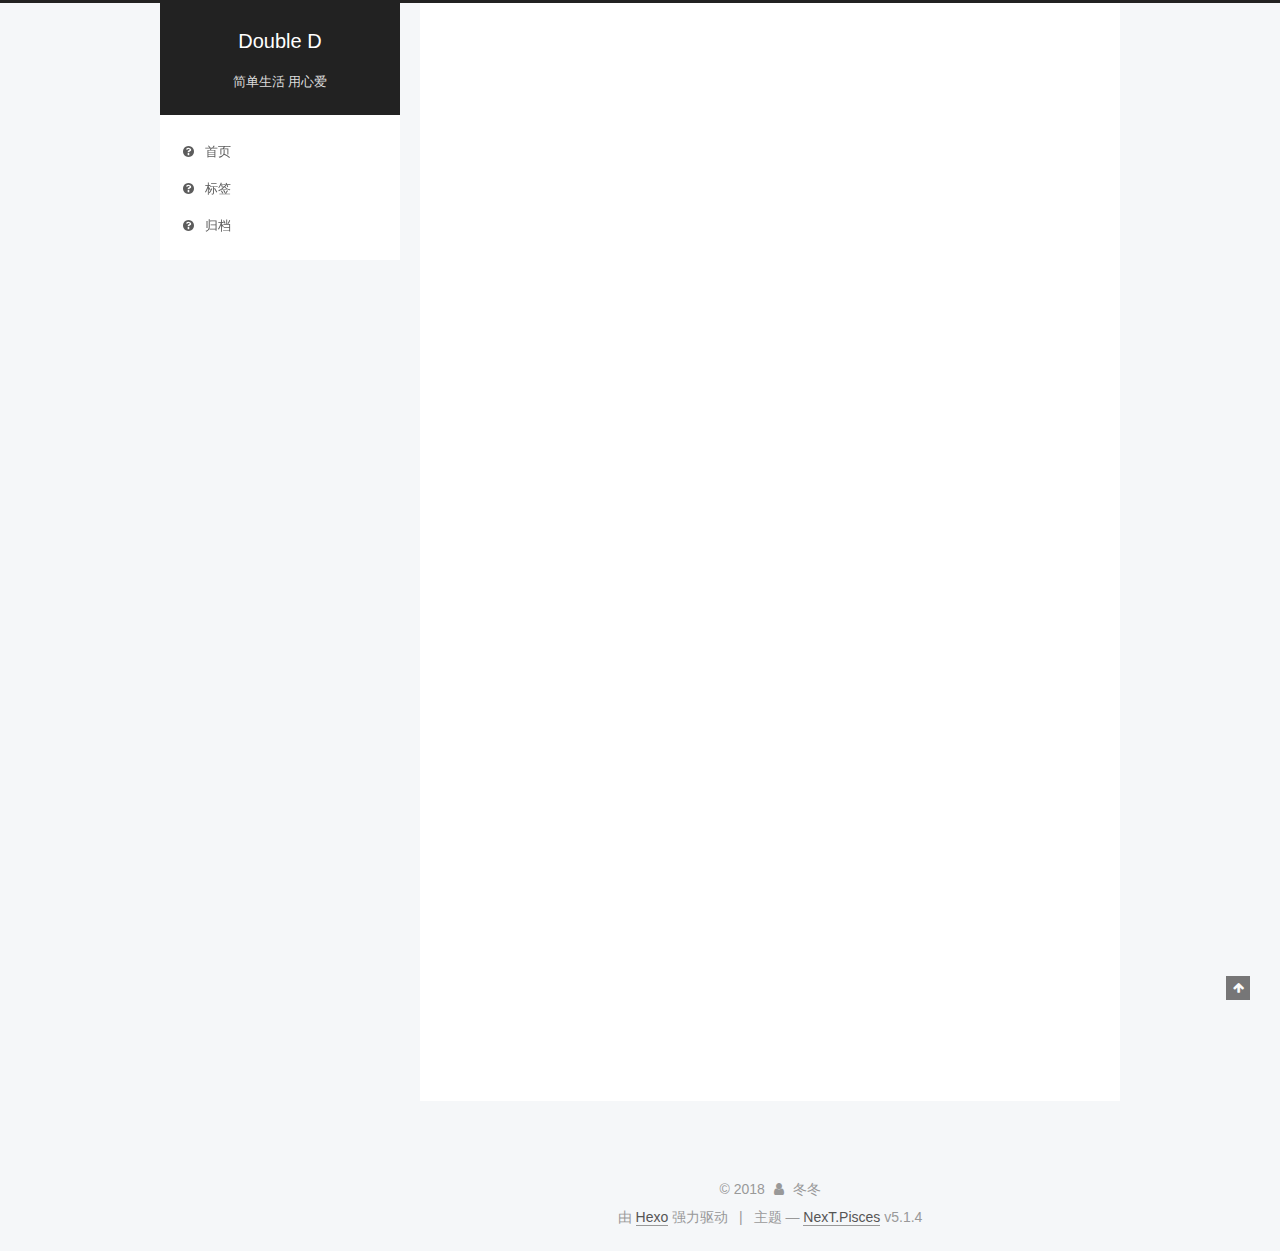
<file: 2018/01/11/hello-world/index.html>
<!DOCTYPE html>



  


<html class="theme-next pisces use-motion" lang="zh-Hans">
<head>
  <meta charset="UTF-8"/>
<meta http-equiv="X-UA-Compatible" content="IE=edge" />
<meta name="viewport" content="width=device-width, initial-scale=1, maximum-scale=1"/>
<meta name="theme-color" content="#222">









<meta http-equiv="Cache-Control" content="no-transform" />
<meta http-equiv="Cache-Control" content="no-siteapp" />
















  
  
  <link href="/lib/fancybox/source/jquery.fancybox.css?v=2.1.5" rel="stylesheet" type="text/css" />







<link href="/lib/font-awesome/css/font-awesome.min.css?v=4.6.2" rel="stylesheet" type="text/css" />

<link href="/css/main.css?v=5.1.4" rel="stylesheet" type="text/css" />


  <link rel="apple-touch-icon" sizes="180x180" href="/images/apple-touch-icon-next.png?v=5.1.4">


  <link rel="icon" type="image/png" sizes="32x32" href="/images/favicon-32x32-next.png?v=5.1.4">


  <link rel="icon" type="image/png" sizes="16x16" href="/images/favicon-16x16-next.png?v=5.1.4">


  <link rel="mask-icon" href="/images/logo.svg?v=5.1.4" color="#222">





  <meta name="keywords" content="Hexo, NexT" />










<meta name="description" content="Welcome to Hexo! This is your very first post. Check documentation for more info. If you get any problems when using Hexo, you can find the answer in troubleshooting or you can ask me on GitHub. Quick">
<meta property="og:type" content="article">
<meta property="og:title" content="Hello World">
<meta property="og:url" content="http://yoursite.com/2018/01/11/hello-world/index.html">
<meta property="og:site_name" content="Double D">
<meta property="og:description" content="Welcome to Hexo! This is your very first post. Check documentation for more info. If you get any problems when using Hexo, you can find the answer in troubleshooting or you can ask me on GitHub. Quick">
<meta property="og:locale" content="zh-Hans">
<meta property="og:updated_time" content="2018-01-11T14:45:49.619Z">
<meta name="twitter:card" content="summary">
<meta name="twitter:title" content="Hello World">
<meta name="twitter:description" content="Welcome to Hexo! This is your very first post. Check documentation for more info. If you get any problems when using Hexo, you can find the answer in troubleshooting or you can ask me on GitHub. Quick">



<script type="text/javascript" id="hexo.configurations">
  var NexT = window.NexT || {};
  var CONFIG = {
    root: '/',
    scheme: 'Pisces',
    version: '5.1.4',
    sidebar: {"position":"left","display":"post","offset":12,"b2t":false,"scrollpercent":false,"onmobile":false},
    fancybox: true,
    tabs: true,
    motion: {"enable":true,"async":false,"transition":{"post_block":"fadeIn","post_header":"slideDownIn","post_body":"slideDownIn","coll_header":"slideLeftIn","sidebar":"slideUpIn"}},
    duoshuo: {
      userId: '0',
      author: '博主'
    },
    algolia: {
      applicationID: '',
      apiKey: '',
      indexName: '',
      hits: {"per_page":10},
      labels: {"input_placeholder":"Search for Posts","hits_empty":"We didn't find any results for the search: ${query}","hits_stats":"${hits} results found in ${time} ms"}
    }
  };
</script>



  <link rel="canonical" href="http://yoursite.com/2018/01/11/hello-world/"/>





  <title>Hello World | Double D</title>
  








</head>

<body itemscope itemtype="http://schema.org/WebPage" lang="zh-Hans">

  
  
    
  

  <div class="container sidebar-position-left page-post-detail">
    <div class="headband"></div>

    <header id="header" class="header" itemscope itemtype="http://schema.org/WPHeader">
      <div class="header-inner"><div class="site-brand-wrapper">
  <div class="site-meta ">
    

    <div class="custom-logo-site-title">
      <a href="/"  class="brand" rel="start">
        <span class="logo-line-before"><i></i></span>
        <span class="site-title">Double D</span>
        <span class="logo-line-after"><i></i></span>
      </a>
    </div>
      
        <p class="site-subtitle">简单生活 用心爱</p>
      
  </div>

  <div class="site-nav-toggle">
    <button>
      <span class="btn-bar"></span>
      <span class="btn-bar"></span>
      <span class="btn-bar"></span>
    </button>
  </div>
</div>

<nav class="site-nav">
  

  
    <ul id="menu" class="menu">
      
        
        <li class="menu-item menu-item-home">
          <a href="/" rel="section">
            
              <i class="menu-item-icon fa fa-fw fa-question-circle"></i> <br />
            
            首页
          </a>
        </li>
      
        
        <li class="menu-item menu-item-tags">
          <a href="/tags" rel="section">
            
              <i class="menu-item-icon fa fa-fw fa-question-circle"></i> <br />
            
            标签
          </a>
        </li>
      
        
        <li class="menu-item menu-item-archives">
          <a href="/archives" rel="section">
            
              <i class="menu-item-icon fa fa-fw fa-question-circle"></i> <br />
            
            归档
          </a>
        </li>
      

      
    </ul>
  

  
</nav>



 </div>
    </header>

    <main id="main" class="main">
      <div class="main-inner">
        <div class="content-wrap">
          <div id="content" class="content">
            

  <div id="posts" class="posts-expand">
    

  

  
  
  

  <article class="post post-type-normal" itemscope itemtype="http://schema.org/Article">
  
  
  
  <div class="post-block">
    <link itemprop="mainEntityOfPage" href="http://yoursite.com/2018/01/11/hello-world/">

    <span hidden itemprop="author" itemscope itemtype="http://schema.org/Person">
      <meta itemprop="name" content="冬冬">
      <meta itemprop="description" content="">
      <meta itemprop="image" content="/uploads/avatar.jpg">
    </span>

    <span hidden itemprop="publisher" itemscope itemtype="http://schema.org/Organization">
      <meta itemprop="name" content="Double D">
    </span>

    
      <header class="post-header">

        
        
          <h1 class="post-title" itemprop="name headline">Hello World</h1>
        

        <div class="post-meta">
          <span class="post-time">
            
              <span class="post-meta-item-icon">
                <i class="fa fa-calendar-o"></i>
              </span>
              
                <span class="post-meta-item-text">发表于</span>
              
              <time title="创建于" itemprop="dateCreated datePublished" datetime="2018-01-11T22:45:49+08:00">
                2018-01-11
              </time>
            

            

            
          </span>

          

          
            
          

          
          

          

          

          

        </div>
      </header>
    

    
    
    
    <div class="post-body" itemprop="articleBody">

      
      

      
        <p>Welcome to <a href="https://hexo.io/" target="_blank" rel="noopener">Hexo</a>! This is your very first post. Check <a href="https://hexo.io/docs/" target="_blank" rel="noopener">documentation</a> for more info. If you get any problems when using Hexo, you can find the answer in <a href="https://hexo.io/docs/troubleshooting.html" target="_blank" rel="noopener">troubleshooting</a> or you can ask me on <a href="https://github.com/hexojs/hexo/issues" target="_blank" rel="noopener">GitHub</a>.</p>
<h2 id="Quick-Start"><a href="#Quick-Start" class="headerlink" title="Quick Start"></a>Quick Start</h2><h3 id="Create-a-new-post"><a href="#Create-a-new-post" class="headerlink" title="Create a new post"></a>Create a new post</h3><figure class="highlight bash"><table><tr><td class="gutter"><pre><span class="line">1</span><br></pre></td><td class="code"><pre><span class="line">$ hexo new <span class="string">"My New Post"</span></span><br></pre></td></tr></table></figure>
<p>More info: <a href="https://hexo.io/docs/writing.html" target="_blank" rel="noopener">Writing</a></p>
<h3 id="Run-server"><a href="#Run-server" class="headerlink" title="Run server"></a>Run server</h3><figure class="highlight bash"><table><tr><td class="gutter"><pre><span class="line">1</span><br></pre></td><td class="code"><pre><span class="line">$ hexo server</span><br></pre></td></tr></table></figure>
<p>More info: <a href="https://hexo.io/docs/server.html" target="_blank" rel="noopener">Server</a></p>
<h3 id="Generate-static-files"><a href="#Generate-static-files" class="headerlink" title="Generate static files"></a>Generate static files</h3><figure class="highlight bash"><table><tr><td class="gutter"><pre><span class="line">1</span><br></pre></td><td class="code"><pre><span class="line">$ hexo generate</span><br></pre></td></tr></table></figure>
<p>More info: <a href="https://hexo.io/docs/generating.html" target="_blank" rel="noopener">Generating</a></p>
<h3 id="Deploy-to-remote-sites"><a href="#Deploy-to-remote-sites" class="headerlink" title="Deploy to remote sites"></a>Deploy to remote sites</h3><figure class="highlight bash"><table><tr><td class="gutter"><pre><span class="line">1</span><br></pre></td><td class="code"><pre><span class="line">$ hexo deploy</span><br></pre></td></tr></table></figure>
<p>More info: <a href="https://hexo.io/docs/deployment.html" target="_blank" rel="noopener">Deployment</a></p>

      
    </div>
    
    
    

    

    

    

    <footer class="post-footer">
      

      
      
      

      
        <div class="post-nav">
          <div class="post-nav-next post-nav-item">
            
          </div>

          <span class="post-nav-divider"></span>

          <div class="post-nav-prev post-nav-item">
            
              <a href="/2018/04/11/减肥健身计划/" rel="prev" title="">
                 <i class="fa fa-chevron-right"></i>
              </a>
            
          </div>
        </div>
      

      
      
    </footer>
  </div>
  
  
  
  </article>



    <div class="post-spread">
      
    </div>
  </div>


          </div>
          


          

  



        </div>
        
          
  
  <div class="sidebar-toggle">
    <div class="sidebar-toggle-line-wrap">
      <span class="sidebar-toggle-line sidebar-toggle-line-first"></span>
      <span class="sidebar-toggle-line sidebar-toggle-line-middle"></span>
      <span class="sidebar-toggle-line sidebar-toggle-line-last"></span>
    </div>
  </div>

  <aside id="sidebar" class="sidebar">
    
    <div class="sidebar-inner">

      

      
        <ul class="sidebar-nav motion-element">
          <li class="sidebar-nav-toc sidebar-nav-active" data-target="post-toc-wrap">
            文章目录
          </li>
          <li class="sidebar-nav-overview" data-target="site-overview-wrap">
            站点概览
          </li>
        </ul>
      

      <section class="site-overview-wrap sidebar-panel">
        <div class="site-overview">
          <div class="site-author motion-element" itemprop="author" itemscope itemtype="http://schema.org/Person">
            
              <img class="site-author-image" itemprop="image"
                src="/uploads/avatar.jpg"
                alt="冬冬" />
            
              <p class="site-author-name" itemprop="name">冬冬</p>
              <p class="site-description motion-element" itemprop="description">哪有什么胜利可言 挺住意味着一切</p>
          </div>

          <nav class="site-state motion-element">

            
              <div class="site-state-item site-state-posts">
              
                <a href="/archives">
              
                  <span class="site-state-item-count">3</span>
                  <span class="site-state-item-name">日志</span>
                </a>
              </div>
            

            

            

          </nav>

          

          
            <div class="links-of-author motion-element">
                
                  <span class="links-of-author-item">
                    <a href="https://github.com/lorooe" target="_blank" title="GitHub">
                      
                        <i class="fa fa-fw fa-globe"></i>GitHub</a>
                  </span>
                
                  <span class="links-of-author-item">
                    <a href="mailto:lorooe@gmail.com" target="_blank" title="E-Mail">
                      
                        <i class="fa fa-fw fa-globe"></i>E-Mail</a>
                  </span>
                
            </div>
          

          
          

          
          

          

        </div>
      </section>

      
      <!--noindex-->
        <section class="post-toc-wrap motion-element sidebar-panel sidebar-panel-active">
          <div class="post-toc">

            
              
            

            
              <div class="post-toc-content"><ol class="nav"><li class="nav-item nav-level-2"><a class="nav-link" href="#Quick-Start"><span class="nav-number">1.</span> <span class="nav-text">Quick Start</span></a><ol class="nav-child"><li class="nav-item nav-level-3"><a class="nav-link" href="#Create-a-new-post"><span class="nav-number">1.1.</span> <span class="nav-text">Create a new post</span></a></li><li class="nav-item nav-level-3"><a class="nav-link" href="#Run-server"><span class="nav-number">1.2.</span> <span class="nav-text">Run server</span></a></li><li class="nav-item nav-level-3"><a class="nav-link" href="#Generate-static-files"><span class="nav-number">1.3.</span> <span class="nav-text">Generate static files</span></a></li><li class="nav-item nav-level-3"><a class="nav-link" href="#Deploy-to-remote-sites"><span class="nav-number">1.4.</span> <span class="nav-text">Deploy to remote sites</span></a></li></ol></li></ol></div>
            

          </div>
        </section>
      <!--/noindex-->
      

      

    </div>
  </aside>


        
      </div>
    </main>

    <footer id="footer" class="footer">
      <div class="footer-inner">
        <div class="copyright">&copy; <span itemprop="copyrightYear">2018</span>
  <span class="with-love">
    <i class="fa fa-user"></i>
  </span>
  <span class="author" itemprop="copyrightHolder">冬冬</span>

  
</div>


  <div class="powered-by">由 <a class="theme-link" target="_blank" href="https://hexo.io">Hexo</a> 强力驱动</div>



  <span class="post-meta-divider">|</span>



  <div class="theme-info">主题 &mdash; <a class="theme-link" target="_blank" href="https://github.com/iissnan/hexo-theme-next">NexT.Pisces</a> v5.1.4</div>




        







        
      </div>
    </footer>

    
      <div class="back-to-top">
        <i class="fa fa-arrow-up"></i>
        
      </div>
    

    

  </div>

  

<script type="text/javascript">
  if (Object.prototype.toString.call(window.Promise) !== '[object Function]') {
    window.Promise = null;
  }
</script>









  












  
  
    <script type="text/javascript" src="/lib/jquery/index.js?v=2.1.3"></script>
  

  
  
    <script type="text/javascript" src="/lib/fastclick/lib/fastclick.min.js?v=1.0.6"></script>
  

  
  
    <script type="text/javascript" src="/lib/jquery_lazyload/jquery.lazyload.js?v=1.9.7"></script>
  

  
  
    <script type="text/javascript" src="/lib/velocity/velocity.min.js?v=1.2.1"></script>
  

  
  
    <script type="text/javascript" src="/lib/velocity/velocity.ui.min.js?v=1.2.1"></script>
  

  
  
    <script type="text/javascript" src="/lib/fancybox/source/jquery.fancybox.pack.js?v=2.1.5"></script>
  


  


  <script type="text/javascript" src="/js/src/utils.js?v=5.1.4"></script>

  <script type="text/javascript" src="/js/src/motion.js?v=5.1.4"></script>



  
  


  <script type="text/javascript" src="/js/src/affix.js?v=5.1.4"></script>

  <script type="text/javascript" src="/js/src/schemes/pisces.js?v=5.1.4"></script>



  
  <script type="text/javascript" src="/js/src/scrollspy.js?v=5.1.4"></script>
<script type="text/javascript" src="/js/src/post-details.js?v=5.1.4"></script>



  


  <script type="text/javascript" src="/js/src/bootstrap.js?v=5.1.4"></script>



  


  




	





  





  












  





  

  

  

  
  

  

  

  

</body>
</html>
</file>
<file: css/main.css>
/* normalize.css v3.0.2 | MIT License | git.io/normalize */
html {
  font-family: sans-serif; /* 1 */
  -ms-text-size-adjust: 100%; /* 2 */
  -webkit-text-size-adjust: 100%; /* 2 */
}
body {
  margin: 0;
}
article,
aside,
details,
figcaption,
figure,
footer,
header,
hgroup,
main,
menu,
nav,
section,
summary {
  display: block;
}
audio,
canvas,
progress,
video {
  display: inline-block; /* 1 */
  vertical-align: baseline; /* 2 */
}
audio:not([controls]) {
  display: none;
  height: 0;
}
[hidden],
template {
  display: none;
}
a {
  background-color: transparent;
}
a:active,
a:hover {
  outline: 0;
}
abbr[title] {
  border-bottom: 1px dotted;
}
b,
strong {
  font-weight: bold;
}
dfn {
  font-style: italic;
}
h1 {
  font-size: 2em;
  margin: 0.67em 0;
}
mark {
  background: #ff0;
  color: #000;
}
small {
  font-size: 80%;
}
sub,
sup {
  font-size: 75%;
  line-height: 0;
  position: relative;
  vertical-align: baseline;
}
sup {
  top: -0.5em;
}
sub {
  bottom: -0.25em;
}
img {
  border: 0;
}
svg:not(:root) {
  overflow: hidden;
}
figure {
  margin: 1em 40px;
}
hr {
  -moz-box-sizing: content-box;
  box-sizing: content-box;
  height: 0;
}
pre {
  overflow: auto;
}
code,
kbd,
pre,
samp {
  font-family: monospace, monospace;
  font-size: 1em;
}
button,
input,
optgroup,
select,
textarea {
  color: inherit; /* 1 */
  font: inherit; /* 2 */
  margin: 0; /* 3 */
}
button {
  overflow: visible;
}
button,
select {
  text-transform: none;
}
button,
html input[type="button"],
input[type="reset"],
input[type="submit"] {
  -webkit-appearance: button; /* 2 */
  cursor: pointer; /* 3 */
}
button[disabled],
html input[disabled] {
  cursor: default;
}
button::-moz-focus-inner,
input::-moz-focus-inner {
  border: 0;
  padding: 0;
}
input {
  line-height: normal;
}
input[type="checkbox"],
input[type="radio"] {
  box-sizing: border-box; /* 1 */
  padding: 0; /* 2 */
}
input[type="number"]::-webkit-inner-spin-button,
input[type="number"]::-webkit-outer-spin-button {
  height: auto;
}
input[type="search"] {
  -webkit-appearance: textfield; /* 1 */
  -moz-box-sizing: content-box;
  -webkit-box-sizing: content-box; /* 2 */
  box-sizing: content-box;
}
input[type="search"]::-webkit-search-cancel-button,
input[type="search"]::-webkit-search-decoration {
  -webkit-appearance: none;
}
fieldset {
  border: 1px solid #c0c0c0;
  margin: 0 2px;
  padding: 0.35em 0.625em 0.75em;
}
legend {
  border: 0; /* 1 */
  padding: 0; /* 2 */
}
textarea {
  overflow: auto;
}
optgroup {
  font-weight: bold;
}
table {
  border-collapse: collapse;
  border-spacing: 0;
}
td,
th {
  padding: 0;
}
::selection {
  background: #262a30;
  color: #fff;
}
body {
  position: relative;
  font-family: 'Lato', "PingFang SC", "Microsoft YaHei", sans-serif;
  font-size: 14px;
  line-height: 2;
  color: #555;
  background: #f5f7f9;
}
@media (max-width: 767px) {
  body {
    padding-right: 0 !important;
  }
}
@media (min-width: 768px) and (max-width: 991px) {
  body {
    padding-right: 0 !important;
  }
}
@media (min-width: 1600px) {
  body {
    font-size: 16px;
  }
}
h1,
h2,
h3,
h4,
h5,
h6 {
  margin: 0;
  padding: 0;
  font-weight: bold;
  line-height: 1.5;
  font-family: 'Lato', "PingFang SC", "Microsoft YaHei", sans-serif;
}
h2,
h3,
h4,
h5,
h6 {
  margin: 20px 0 15px;
}
h1 {
  font-size: 22px;
}
@media (max-width: 767px) {
  h1 {
    font-size: 18px;
  }
}
h2 {
  font-size: 20px;
}
@media (max-width: 767px) {
  h2 {
    font-size: 16px;
  }
}
h3 {
  font-size: 18px;
}
@media (max-width: 767px) {
  h3 {
    font-size: 14px;
  }
}
h4 {
  font-size: 16px;
}
@media (max-width: 767px) {
  h4 {
    font-size: 12px;
  }
}
h5 {
  font-size: 14px;
}
@media (max-width: 767px) {
  h5 {
    font-size: 10px;
  }
}
h6 {
  font-size: 12px;
}
@media (max-width: 767px) {
  h6 {
    font-size: 8px;
  }
}
p {
  margin: 0 0 20px 0;
}
a {
  color: #555;
  text-decoration: none;
  outline: none;
  border-bottom: 1px solid #999;
  word-wrap: break-word;
}
a:hover {
  color: #222;
  border-bottom-color: #222;
}
blockquote {
  margin: 0;
  padding: 0;
}
img {
  display: block;
  margin: auto;
  max-width: 100%;
  height: auto;
}
hr {
  margin: 40px 0;
  height: 3px;
  border: none;
  background-color: #ddd;
  background-image: repeating-linear-gradient(-45deg, #fff, #fff 4px, transparent 4px, transparent 8px);
}
blockquote {
  padding: 0 15px;
  color: #666;
  border-left: 4px solid #ddd;
}
blockquote cite::before {
  content: "-";
  padding: 0 5px;
}
dt {
  font-weight: 700;
}
dd {
  margin: 0;
  padding: 0;
}
kbd {
  border: 1px solid #ccc;
  border-radius: 0.2em;
  box-shadow: 0.1em 0.1em 0.2em rgba(0,0,0,0.1);
  background-color: #f9f9f9;
  font-family: inherit;
  background-image: -webkit-linear-gradient(top, #eee, #fff, #eee);
  padding: 0.1em 0.3em;
  white-space: nowrap;
}
.text-left {
  text-align: left;
}
.text-center {
  text-align: center;
}
.text-right {
  text-align: right;
}
.text-justify {
  text-align: justify;
}
.text-nowrap {
  white-space: nowrap;
}
.text-lowercase {
  text-transform: lowercase;
}
.text-uppercase {
  text-transform: uppercase;
}
.text-capitalize {
  text-transform: capitalize;
}
.center-block {
  display: block;
  margin-left: auto;
  margin-right: auto;
}
.clearfix:before,
.clearfix:after {
  content: " ";
  display: table;
}
.clearfix:after {
  clear: both;
}
.pullquote {
  width: 45%;
}
.pullquote.left {
  float: left;
  margin-left: 5px;
  margin-right: 10px;
}
.pullquote.right {
  float: right;
  margin-left: 10px;
  margin-right: 5px;
}
.affix.affix.affix {
  position: fixed;
}
.translation {
  margin-top: -20px;
  font-size: 14px;
  color: #999;
}
.scrollbar-measure {
  width: 100px;
  height: 100px;
  overflow: scroll;
  position: absolute;
  top: -9999px;
}
.use-motion .motion-element {
  opacity: 0;
}
table {
  margin: 20px 0;
  width: 100%;
  border-collapse: collapse;
  border-spacing: 0;
  border: 1px solid #ddd;
  font-size: 14px;
  table-layout: fixed;
  word-wrap: break-all;
}
table>tbody>tr:nth-of-type(odd) {
  background-color: #f9f9f9;
}
table>tbody>tr:hover {
  background-color: #f5f5f5;
}
caption,
th,
td {
  padding: 8px;
  text-align: left;
  vertical-align: middle;
  font-weight: normal;
}
th,
td {
  border-bottom: 3px solid #ddd;
  border-right: 1px solid #eee;
}
th {
  padding-bottom: 10px;
  font-weight: 700;
}
td {
  border-bottom-width: 1px;
}
html,
body {
  height: 100%;
}
.container {
  position: relative;
  min-height: 100%;
}
.header-inner {
  margin: 0 auto;
  padding: 100px 0 70px;
  width: 700px;
}
@media (min-width: 1600px) {
  .container .header-inner {
    width: 900px;
  }
}
.main {
  padding-bottom: 150px;
}
.main-inner {
  margin: 0 auto;
  width: 700px;
}
@media (min-width: 1600px) {
  .container .main-inner {
    width: 900px;
  }
}
.footer {
  position: absolute;
  left: 0;
  bottom: 0;
  width: 100%;
  min-height: 50px;
}
.footer-inner {
  box-sizing: border-box;
  margin: 20px auto;
  width: 700px;
}
@media (min-width: 1600px) {
  .container .footer-inner {
    width: 900px;
  }
}
pre,
.highlight {
  overflow: auto;
  margin: 20px 0;
  padding: 0;
  font-size: 13px;
  color: #4d4d4c;
  background: #f7f7f7;
  line-height: 1.6;
}
pre,
code {
  font-family: consolas, Menlo, "PingFang SC", "Microsoft YaHei", monospace;
}
code {
  padding: 2px 4px;
  word-wrap: break-word;
  color: #555;
  background: #eee;
  border-radius: 3px;
  font-size: 13px;
}
pre {
  padding: 10px;
}
pre code {
  padding: 0;
  color: #4d4d4c;
  background: none;
  text-shadow: none;
}
.highlight {
  border-radius: 1px;
}
.highlight pre {
  border: none;
  margin: 0;
  padding: 10px 0;
}
.highlight table {
  margin: 0;
  width: auto;
  border: none;
}
.highlight td {
  border: none;
  padding: 0;
}
.highlight figcaption {
  font-size: 1em;
  color: #4d4d4c;
  line-height: 1em;
  margin-bottom: 1em;
}
.highlight figcaption:before,
.highlight figcaption:after {
  content: " ";
  display: table;
}
.highlight figcaption:after {
  clear: both;
}
.highlight figcaption a {
  float: right;
  color: #4d4d4c;
}
.highlight figcaption a:hover {
  border-bottom-color: #4d4d4c;
}
.highlight .gutter pre {
  padding-left: 10px;
  padding-right: 10px;
  color: #869194;
  text-align: right;
  background-color: #eff2f3;
}
.highlight .code pre {
  width: 100%;
  padding-left: 10px;
  padding-right: 10px;
  background-color: #f7f7f7;
}
.highlight .line {
  height: 20px;
}
.gutter {
  -webkit-user-select: none;
  -moz-user-select: none;
  -ms-user-select: none;
  user-select: none;
}
.gist table {
  width: auto;
}
.gist table td {
  border: none;
}
pre .deletion {
  background: #fdd;
}
pre .addition {
  background: #dfd;
}
pre .meta {
  color: #8959a8;
}
pre .comment {
  color: #8e908c;
}
pre .variable,
pre .attribute,
pre .tag,
pre .regexp,
pre .ruby .constant,
pre .xml .tag .title,
pre .xml .pi,
pre .xml .doctype,
pre .html .doctype,
pre .css .id,
pre .css .class,
pre .css .pseudo {
  color: #c82829;
}
pre .number,
pre .preprocessor,
pre .built_in,
pre .literal,
pre .params,
pre .constant,
pre .command {
  color: #f5871f;
}
pre .ruby .class .title,
pre .css .rules .attribute,
pre .string,
pre .value,
pre .inheritance,
pre .header,
pre .ruby .symbol,
pre .xml .cdata,
pre .special,
pre .number,
pre .formula {
  color: #718c00;
}
pre .title,
pre .css .hexcolor {
  color: #3e999f;
}
pre .function,
pre .python .decorator,
pre .python .title,
pre .ruby .function .title,
pre .ruby .title .keyword,
pre .perl .sub,
pre .javascript .title,
pre .coffeescript .title {
  color: #4271ae;
}
pre .keyword,
pre .javascript .function {
  color: #8959a8;
}
.full-image.full-image.full-image.full-image {
  border: none;
  max-width: 100%;
  width: auto;
  margin: 20px auto 25px;
}
@media (min-width: 992px) {
  .full-image.full-image.full-image.full-image {
    max-width: none;
    width: 118%;
    margin: 0 -9%;
  }
}
.blockquote-center,
.page-home .post-type-quote blockquote,
.page-post-detail .post-type-quote blockquote {
  position: relative;
  margin: 40px 0;
  padding: 0;
  border-left: none;
  text-align: center;
}
.blockquote-center::before,
.page-home .post-type-quote blockquote::before,
.page-post-detail .post-type-quote blockquote::before,
.blockquote-center::after,
.page-home .post-type-quote blockquote::after,
.page-post-detail .post-type-quote blockquote::after {
  position: absolute;
  content: ' ';
  display: block;
  width: 100%;
  height: 24px;
  opacity: 0.2;
  background-repeat: no-repeat;
  background-position: 0 -6px;
  background-size: 22px 22px;
}
.blockquote-center::before,
.page-home .post-type-quote blockquote::before,
.page-post-detail .post-type-quote blockquote::before {
  top: -20px;
  background-image: url("../images/quote-l.svg");
  border-top: 1px solid #ccc;
}
.blockquote-center::after,
.page-home .post-type-quote blockquote::after,
.page-post-detail .post-type-quote blockquote::after {
  bottom: -20px;
  background-image: url("../images/quote-r.svg");
  border-bottom: 1px solid #ccc;
  background-position: 100% 8px;
}
.blockquote-center p,
.page-home .post-type-quote blockquote p,
.page-post-detail .post-type-quote blockquote p,
.blockquote-center div,
.page-home .post-type-quote blockquote div,
.page-post-detail .post-type-quote blockquote div {
  text-align: center;
}
.post .post-body .group-picture img {
  box-sizing: border-box;
  padding: 0 3px;
  border: none;
}
.post .group-picture-row {
  overflow: hidden;
  margin-top: 6px;
}
.post .group-picture-row:first-child {
  margin-top: 0;
}
.post .group-picture-column {
  float: left;
}
.page-post-detail .post-body .group-picture-column {
  float: none;
  margin-top: 10px;
  width: auto !important;
}
.page-post-detail .post-body .group-picture-column img {
  margin: 0 auto;
}
.page-archive .group-picture-container {
  overflow: hidden;
}
.page-archive .group-picture-row {
  float: left;
}
.page-archive .group-picture-row:first-child {
  margin-top: 6px;
}
.page-archive .group-picture-column {
  max-width: 150px;
  max-height: 150px;
}
.post-body .note {
  position: relative;
  padding: 15px;
  margin-bottom: 20px;
  border: 1px solid #eee;
  border-left-width: 5px;
  border-radius: 3px;
}
.post-body .note h2,
.post-body .note h3,
.post-body .note h4,
.post-body .note h5,
.post-body .note h6 {
  margin-top: 0;
  margin-bottom: 0;
  border-bottom: initial;
  padding-top: 0 !important;
}
.post-body .note p:first-child,
.post-body .note ul:first-child,
.post-body .note ol:first-child,
.post-body .note table:first-child,
.post-body .note pre:first-child,
.post-body .note blockquote:first-child {
  margin-top: 0;
}
.post-body .note p:last-child,
.post-body .note ul:last-child,
.post-body .note ol:last-child,
.post-body .note table:last-child,
.post-body .note pre:last-child,
.post-body .note blockquote:last-child {
  margin-bottom: 0;
}
.post-body .note.default {
  border-left-color: #777;
}
.post-body .note.default h2,
.post-body .note.default h3,
.post-body .note.default h4,
.post-body .note.default h5,
.post-body .note.default h6 {
  color: #777;
}
.post-body .note.primary {
  border-left-color: #6f42c1;
}
.post-body .note.primary h2,
.post-body .note.primary h3,
.post-body .note.primary h4,
.post-body .note.primary h5,
.post-body .note.primary h6 {
  color: #6f42c1;
}
.post-body .note.info {
  border-left-color: #428bca;
}
.post-body .note.info h2,
.post-body .note.info h3,
.post-body .note.info h4,
.post-body .note.info h5,
.post-body .note.info h6 {
  color: #428bca;
}
.post-body .note.success {
  border-left-color: #5cb85c;
}
.post-body .note.success h2,
.post-body .note.success h3,
.post-body .note.success h4,
.post-body .note.success h5,
.post-body .note.success h6 {
  color: #5cb85c;
}
.post-body .note.warning {
  border-left-color: #f0ad4e;
}
.post-body .note.warning h2,
.post-body .note.warning h3,
.post-body .note.warning h4,
.post-body .note.warning h5,
.post-body .note.warning h6 {
  color: #f0ad4e;
}
.post-body .note.danger {
  border-left-color: #d9534f;
}
.post-body .note.danger h2,
.post-body .note.danger h3,
.post-body .note.danger h4,
.post-body .note.danger h5,
.post-body .note.danger h6 {
  color: #d9534f;
}
.post-body .label {
  display: inline;
  padding: 0 2px;
  white-space: nowrap;
}
.post-body .label.default {
  background-color: #f0f0f0;
}
.post-body .label.primary {
  background-color: #efe6f7;
}
.post-body .label.info {
  background-color: #e5f2f8;
}
.post-body .label.success {
  background-color: #e7f4e9;
}
.post-body .label.warning {
  background-color: #fcf6e1;
}
.post-body .label.danger {
  background-color: #fae8eb;
}
.post-body .tabs {
  position: relative;
  display: block;
  margin-bottom: 20px;
  padding-top: 10px;
}
.post-body .tabs ul.nav-tabs {
  margin: 0;
  padding: 0;
  display: flex;
  margin-bottom: -1px;
}
@media (max-width: 413px) {
  .post-body .tabs ul.nav-tabs {
    display: block;
    margin-bottom: 5px;
  }
}
.post-body .tabs ul.nav-tabs li.tab {
  list-style-type: none !important;
  margin: 0 0.25em 0 0;
  border-top: 3px solid transparent;
  border-left: 1px solid transparent;
  border-right: 1px solid transparent;
}
@media (max-width: 413px) {
  .post-body .tabs ul.nav-tabs li.tab {
    margin: initial;
    border-top: 1px solid transparent;
    border-left: 3px solid transparent;
    border-right: 1px solid transparent;
    border-bottom: 1px solid transparent;
  }
}
.post-body .tabs ul.nav-tabs li.tab a {
  outline: 0;
  border-bottom: initial;
  display: block;
  line-height: 1.8em;
  padding: 0.25em 0.75em;
  transition-duration: 0.2s;
  transition-timing-function: ease-out;
  transition-delay: 0s;
}
.post-body .tabs ul.nav-tabs li.tab a i {
  width: 1.285714285714286em;
}
.post-body .tabs ul.nav-tabs li.tab.active {
  border-top: 3px solid #fc6423;
  border-left: 1px solid #ddd;
  border-right: 1px solid #ddd;
  background-color: #fff;
}
@media (max-width: 413px) {
  .post-body .tabs ul.nav-tabs li.tab.active {
    border-top: 1px solid #ddd;
    border-left: 3px solid #fc6423;
    border-right: 1px solid #ddd;
    border-bottom: 1px solid #ddd;
  }
}
.post-body .tabs ul.nav-tabs li.tab.active a {
  cursor: default;
  color: #555;
}
.post-body .tabs .tab-content {
  background-color: #fff;
}
.post-body .tabs .tab-content .tab-pane {
  border: 1px solid #ddd;
  padding: 20px 20px 0 20px;
}
.post-body .tabs .tab-content .tab-pane:not(.active) {
  display: none !important;
}
.post-body .tabs .tab-content .tab-pane.active {
  display: block !important;
}
.btn {
  display: inline-block;
  padding: 0 20px;
  font-size: 14px;
  color: #555;
  background: #fff;
  border: 2px solid #555;
  text-decoration: none;
  border-radius: 2px;
  transition-property: background-color;
  transition-duration: 0.2s;
  transition-timing-function: ease-in-out;
  transition-delay: 0s;
  line-height: 2;
}
.btn:hover {
  border-color: #222;
  color: #fff;
  background: #222;
}
.btn +.btn {
  margin: 0 0 8px 8px;
}
.btn .fa-fw {
  width: 1.285714285714286em;
  text-align: left;
}
.btn-bar {
  display: block;
  width: 22px;
  height: 2px;
  background: #555;
  border-radius: 1px;
}
.btn-bar+.btn-bar {
  margin-top: 4px;
}
.pagination {
  margin: 120px 0 40px;
  text-align: center;
  border-top: 1px solid #eee;
}
.page-number-basic,
.pagination .prev,
.pagination .next,
.pagination .page-number,
.pagination .space {
  display: inline-block;
  position: relative;
  top: -1px;
  margin: 0 10px;
  padding: 0 11px;
}
@media (max-width: 767px) {
  .page-number-basic,
  .pagination .prev,
  .pagination .next,
  .pagination .page-number,
  .pagination .space {
    margin: 0 5px;
  }
}
.pagination .prev,
.pagination .next,
.pagination .page-number {
  border-bottom: 0;
  border-top: 1px solid #eee;
  transition-property: border-color;
  transition-duration: 0.2s;
  transition-timing-function: ease-in-out;
  transition-delay: 0s;
}
.pagination .prev:hover,
.pagination .next:hover,
.pagination .page-number:hover {
  border-top-color: #222;
}
.pagination .space {
  padding: 0;
  margin: 0;
}
.pagination .prev {
  margin-left: 0;
}
.pagination .next {
  margin-right: 0;
}
.pagination .page-number.current {
  color: #fff;
  background: #ccc;
  border-top-color: #ccc;
}
@media (max-width: 767px) {
  .pagination {
    border-top: none;
  }
  .pagination .prev,
  .pagination .next,
  .pagination .page-number {
    margin-bottom: 10px;
    border-top: 0;
    border-bottom: 1px solid #eee;
    padding: 0 10px;
  }
  .pagination .prev:hover,
  .pagination .next:hover,
  .pagination .page-number:hover {
    border-bottom-color: #222;
  }
}
.comments {
  margin: 60px 20px 0;
}
.tag-cloud {
  text-align: center;
}
.tag-cloud a {
  display: inline-block;
  margin: 10px;
}
.back-to-top {
  box-sizing: border-box;
  position: fixed;
  bottom: -100px;
  right: 30px;
  z-index: 1050;
  padding: 0 6px;
  width: 24px;
  background: #222;
  font-size: 12px;
  opacity: 0.6;
  color: #fff;
  cursor: pointer;
  text-align: center;
  -webkit-transform: translateZ(0);
  transition-property: bottom;
  transition-duration: 0.2s;
  transition-timing-function: ease-in-out;
  transition-delay: 0s;
}
@media (min-width: 768px) and (max-width: 991px) {
  .back-to-top {
    display: none !important;
  }
}
@media (max-width: 767px) {
  .back-to-top {
    display: none !important;
  }
}
.back-to-top.back-to-top-on {
  bottom: 30px;
}
.header {
  background: transparent;
}
.header-inner {
  position: relative;
}
.headband {
  height: 3px;
  background: #222;
}
.site-meta {
  margin: 0;
  text-align: center;
}
@media (max-width: 767px) {
  .site-meta {
    text-align: center;
  }
}
.brand {
  position: relative;
  display: inline-block;
  padding: 0 40px;
  color: #fff;
  background: #222;
  border-bottom: none;
}
.brand:hover {
  color: #fff;
}
.logo {
  display: inline-block;
  margin-right: 5px;
  line-height: 36px;
  vertical-align: top;
}
.site-title {
  display: inline-block;
  vertical-align: top;
  line-height: 36px;
  font-size: 20px;
  font-weight: normal;
  font-family: 'Lato', "PingFang SC", "Microsoft YaHei", sans-serif;
}
.site-subtitle {
  margin-top: 10px;
  font-size: 13px;
  color: #ddd;
}
.use-motion .brand {
  opacity: 0;
}
.use-motion .logo,
.use-motion .site-title,
.use-motion .site-subtitle {
  opacity: 0;
  position: relative;
  top: -10px;
}
.site-nav-toggle {
  display: none;
  position: absolute;
  top: 10px;
  left: 10px;
}
@media (max-width: 767px) {
  .site-nav-toggle {
    display: block;
  }
}
.site-nav-toggle button {
  margin-top: 2px;
  padding: 9px 10px;
  background: transparent;
  border: none;
}
@media (max-width: 767px) {
  .site-nav {
    display: none;
    margin: 0 -10px;
    padding: 0 10px;
    clear: both;
    border-top: 1px solid #ddd;
  }
}
@media (min-width: 768px) and (max-width: 991px) {
  .site-nav {
    display: block !important;
  }
}
@media (min-width: 992px) {
  .site-nav {
    display: block !important;
  }
}
.menu {
  margin-top: 20px;
  padding-left: 0;
  text-align: center;
}
.menu .menu-item {
  display: inline-block;
  margin: 0 10px;
  list-style: none;
}
@media screen and (max-width: 767px) {
  .menu .menu-item {
    margin-top: 10px;
  }
}
.menu .menu-item a {
  display: block;
  font-size: 13px;
  line-height: inherit;
  border-bottom: 1px solid transparent;
  transition-property: border-color;
  transition-duration: 0.2s;
  transition-timing-function: ease-in-out;
  transition-delay: 0s;
}
.menu .menu-item a:hover,
.menu-item-active a {
  border-bottom-color: #222;
}
.menu .menu-item .fa {
  margin-right: 5px;
}
.use-motion .menu-item {
  opacity: 0;
}
.post-body {
  font-family: 'Lato', "PingFang SC", "Microsoft YaHei", sans-serif;
}
@media (max-width: 767px) {
  .post-body {
    word-break: break-word;
  }
}
.post-body .fancybox img {
  display: block !important;
  margin: 0 auto;
  cursor: pointer;
  cursor: zoom-in;
  cursor: -webkit-zoom-in;
}
.post-body .image-caption,
.post-body .figure .caption {
  margin: -20px auto 15px;
  text-align: center;
  font-size: 14px;
  color: #999;
  font-weight: bold;
  line-height: 1;
}
.post-sticky-flag {
  display: inline-block;
  font-size: 16px;
  -ms-transform: rotate(30deg);
  -webkit-transform: rotate(30deg);
  -moz-transform: rotate(30deg);
  -ms-transform: rotate(30deg);
  -o-transform: rotate(30deg);
  transform: rotate(30deg);
}
.use-motion .post-block,
.use-motion .pagination,
.use-motion .comments {
  opacity: 0;
}
.use-motion .post-header {
  opacity: 0;
}
.use-motion .post-body {
  opacity: 0;
}
.use-motion .collection-title {
  opacity: 0;
}
.posts-expand {
  padding-top: 40px;
}
@media (max-width: 767px) {
  .posts-expand {
    margin: 0 20px;
  }
  .post-body pre .gutter pre {
    padding-right: 10px;
  }
  .post-body .highlight {
    margin-left: 0px;
    margin-right: 0px;
    padding: 0;
  }
  .post-body .highlight .gutter pre {
    padding-right: 10px;
  }
}
@media (min-width: 992px) {
  .posts-expand .post-body {
    text-align: justify;
  }
}
.posts-expand .post-body h2,
.posts-expand .post-body h3,
.posts-expand .post-body h4,
.posts-expand .post-body h5,
.posts-expand .post-body h6 {
  padding-top: 10px;
}
.posts-expand .post-body h2 .header-anchor,
.posts-expand .post-body h3 .header-anchor,
.posts-expand .post-body h4 .header-anchor,
.posts-expand .post-body h5 .header-anchor,
.posts-expand .post-body h6 .header-anchor {
  float: right;
  margin-left: 10px;
  color: #ccc;
  border-bottom-style: none;
  visibility: hidden;
}
.posts-expand .post-body h2 .header-anchor:hover,
.posts-expand .post-body h3 .header-anchor:hover,
.posts-expand .post-body h4 .header-anchor:hover,
.posts-expand .post-body h5 .header-anchor:hover,
.posts-expand .post-body h6 .header-anchor:hover {
  color: inherit;
}
.posts-expand .post-body h2:hover .header-anchor,
.posts-expand .post-body h3:hover .header-anchor,
.posts-expand .post-body h4:hover .header-anchor,
.posts-expand .post-body h5:hover .header-anchor,
.posts-expand .post-body h6:hover .header-anchor {
  visibility: visible;
}
.posts-expand .post-body ul li {
  list-style: circle;
}
.posts-expand .post-body img {
  box-sizing: border-box;
  margin: auto;
  padding: 3px;
  border: 1px solid #ddd;
}
.posts-expand .post-body .fancybox img {
  margin: 0 auto 25px;
}
@media (max-width: 767px) {
  .posts-collapse {
    margin: 0 20px;
  }
  .posts-collapse .post-title,
  .posts-collapse .post-meta {
    display: block;
    width: auto;
    text-align: left;
  }
}
.posts-collapse {
  position: relative;
  z-index: 1010;
  margin-left: 55px;
}
.posts-collapse::after {
  content: " ";
  position: absolute;
  top: 20px;
  left: 0;
  margin-left: -2px;
  width: 4px;
  height: 100%;
  background: #f5f5f5;
  z-index: -1;
}
@media (max-width: 767px) {
  .posts-collapse {
    margin: 0 20px;
  }
}
.posts-collapse .collection-title {
  position: relative;
  margin: 60px 0;
}
.posts-collapse .collection-title h1,
.posts-collapse .collection-title h2 {
  margin-left: 20px;
}
.posts-collapse .collection-title small {
  color: #bbb;
  margin-left: 5px;
}
.posts-collapse .collection-title::before {
  content: " ";
  position: absolute;
  left: 0;
  top: 50%;
  margin-left: -4px;
  margin-top: -4px;
  width: 8px;
  height: 8px;
  background: #bbb;
  border-radius: 50%;
}
.posts-collapse .post {
  margin: 30px 0;
}
.posts-collapse .post-header {
  position: relative;
  transition-duration: 0.2s;
  transition-timing-function: ease-in-out;
  transition-delay: 0s;
  transition-property: border;
  border-bottom: 1px dashed #ccc;
}
.posts-collapse .post-header::before {
  content: " ";
  position: absolute;
  left: 0;
  top: 12px;
  width: 6px;
  height: 6px;
  margin-left: -4px;
  background: #bbb;
  border-radius: 50%;
  border: 1px solid #fff;
  transition-duration: 0.2s;
  transition-timing-function: ease-in-out;
  transition-delay: 0s;
  transition-property: background;
}
.posts-collapse .post-header:hover {
  border-bottom-color: #666;
}
.posts-collapse .post-header:hover::before {
  background: #222;
}
.posts-collapse .post-meta {
  position: absolute;
  font-size: 12px;
  left: 20px;
  top: 5px;
}
.posts-collapse .post-comments-count {
  display: none;
}
.posts-collapse .post-title {
  margin-left: 60px;
  font-size: 16px;
  font-weight: normal;
  line-height: inherit;
}
.posts-collapse .post-title::after {
  margin-left: 3px;
  opacity: 0.6;
}
.posts-collapse .post-title a {
  color: #666;
  border-bottom: none;
}
.page-home .post-type-quote .post-header,
.page-post-detail .post-type-quote .post-header,
.page-home .post-type-quote .post-tags,
.page-post-detail .post-type-quote .post-tags {
  display: none;
}
.posts-expand .post-title {
  text-align: center;
  word-break: break-word;
  font-weight: 400;
}
.posts-expand .post-title-link {
  display: inline-block;
  position: relative;
  color: #555;
  border-bottom: none;
  line-height: 1.2;
  vertical-align: top;
}
.posts-expand .post-title-link::before {
  content: "";
  position: absolute;
  width: 100%;
  height: 2px;
  bottom: 0;
  left: 0;
  background-color: #000;
  visibility: hidden;
  -webkit-transform: scaleX(0);
  -moz-transform: scaleX(0);
  -ms-transform: scaleX(0);
  -o-transform: scaleX(0);
  transform: scaleX(0);
  transition-duration: 0.2s;
  transition-timing-function: ease-in-out;
  transition-delay: 0s;
}
.posts-expand .post-title-link:hover::before {
  visibility: visible;
  -webkit-transform: scaleX(1);
  -moz-transform: scaleX(1);
  -ms-transform: scaleX(1);
  -o-transform: scaleX(1);
  transform: scaleX(1);
}
.posts-expand .post-title-link .fa {
  font-size: 16px;
}
.posts-expand .post-meta {
  margin: 3px 0 60px 0;
  color: #999;
  font-family: 'Lato', "PingFang SC", "Microsoft YaHei", sans-serif;
  font-size: 12px;
  text-align: center;
}
.posts-expand .post-meta .post-category-list {
  display: inline-block;
  margin: 0;
  padding: 3px;
}
.posts-expand .post-meta .post-category-list-link {
  color: #999;
}
.posts-expand .post-meta .post-description {
  font-size: 14px;
  margin-top: 2px;
}
.post-meta-divider {
  margin: 0 0.5em;
}
.post-meta-item-icon {
  margin-right: 3px;
}
@media (min-width: 768px) and (max-width: 991px) {
  .post-meta-item-icon {
    display: inline-block;
  }
}
@media (max-width: 767px) {
  .post-meta-item-icon {
    display: inline-block;
  }
}
@media (min-width: 768px) and (max-width: 991px) {
  .post-meta-item-text {
    display: none;
  }
}
@media (max-width: 767px) {
  .post-meta-item-text {
    display: none;
  }
}
@media (max-width: 767px) {
  .posts-expand .post-comments-count {
    display: none;
  }
}
.post-button {
  margin-top: 40px;
}
.posts-expand .post-tags {
  margin-top: 40px;
  text-align: center;
}
.posts-expand .post-tags a {
  display: inline-block;
  margin-right: 10px;
  font-size: 13px;
}
.post-nav {
  display: table;
  margin-top: 15px;
  width: 100%;
  border-top: 1px solid #eee;
}
.post-nav-divider {
  display: table-cell;
  width: 10%;
}
.post-nav-item {
  display: table-cell;
  padding: 10px 0 0 0;
  width: 45%;
  vertical-align: top;
}
.post-nav-item a {
  position: relative;
  display: block;
  line-height: 25px;
  font-size: 14px;
  color: #555;
  border-bottom: none;
}
.post-nav-item a:hover {
  color: #222;
  border-bottom: none;
}
.post-nav-item a:active {
  top: 2px;
}
.post-nav-item .fa {
  position: absolute;
  top: 8px;
  left: 0;
  font-size: 12px;
}
.post-nav-next a {
  padding-left: 15px;
}
.post-nav-prev {
  text-align: right;
}
.post-nav-prev a {
  padding-right: 15px;
}
.post-nav-prev .fa {
  right: 0;
  left: auto;
}
.posts-expand .post-eof {
  display: block;
  margin: 80px auto 60px;
  width: 8%;
  height: 1px;
  background: #ccc;
  text-align: center;
}
.post:last-child .post-eof.post-eof.post-eof {
  display: none;
}
.post-gallery {
  display: table;
  table-layout: fixed;
  width: 100%;
  border-collapse: separate;
}
.post-gallery-row {
  display: table-row;
}
.post-gallery .post-gallery-img {
  display: table-cell;
  text-align: center;
  vertical-align: middle;
  border: none;
}
.post-gallery .post-gallery-img img {
  max-width: 100%;
  max-height: 100%;
  border: none;
}
.fancybox-close,
.fancybox-close:hover {
  border: none;
}
.rtl.post-body p,
.rtl.post-body a,
.rtl.post-body h1,
.rtl.post-body h2,
.rtl.post-body h3,
.rtl.post-body h4,
.rtl.post-body h5,
.rtl.post-body h6,
.rtl.post-body li,
.rtl.post-body ul,
.rtl.post-body ol {
  direction: rtl;
  font-family: UKIJ Ekran;
}
.rtl.post-title {
  font-family: UKIJ Ekran;
}
.sidebar {
  position: fixed;
  right: 0;
  top: 0;
  bottom: 0;
  width: 0;
  z-index: 1040;
  box-shadow: inset 0 2px 6px #000;
  background: #222;
  -webkit-transform: translateZ(0);
}
.sidebar a {
  color: #999;
  border-bottom-color: #555;
}
.sidebar a:hover {
  color: #eee;
}
@media (min-width: 768px) and (max-width: 991px) {
  .sidebar {
    display: none !important;
  }
}
@media (max-width: 767px) {
  .sidebar {
    display: none !important;
  }
}
.sidebar-inner {
  position: relative;
  padding: 20px 10px;
  color: #999;
  text-align: center;
}
.site-overview-wrap {
  overflow: hidden;
}
.site-overview {
  overflow-y: auto;
  overflow-x: hidden;
}
.sidebar-toggle {
  position: fixed;
  right: 30px;
  bottom: 45px;
  width: 14px;
  height: 14px;
  padding: 5px;
  background: #222;
  line-height: 0;
  z-index: 1050;
  cursor: pointer;
  -webkit-transform: translateZ(0);
}
@media (min-width: 768px) and (max-width: 991px) {
  .sidebar-toggle {
    display: none !important;
  }
}
@media (max-width: 767px) {
  .sidebar-toggle {
    display: none !important;
  }
}
.sidebar-toggle-line {
  position: relative;
  display: inline-block;
  vertical-align: top;
  height: 2px;
  width: 100%;
  background: #fff;
  margin-top: 3px;
}
.sidebar-toggle-line:first-child {
  margin-top: 0;
}
.site-author-image {
  display: block;
  margin: 0 auto;
  padding: 2px;
  max-width: 120px;
  height: auto;
  border: 1px solid #eee;
}
.site-author-name {
  margin: 0;
  text-align: center;
  color: #222;
  font-weight: 600;
}
.site-description {
  margin-top: 0;
  text-align: center;
  font-size: 13px;
  color: #999;
}
.site-state {
  overflow: hidden;
  line-height: 1.4;
  white-space: nowrap;
  text-align: center;
}
.site-state-item {
  display: inline-block;
  padding: 0 15px;
  border-left: 1px solid #eee;
}
.site-state-item:first-child {
  border-left: none;
}
.site-state-item a {
  border-bottom: none;
}
.site-state-item-count {
  display: block;
  text-align: center;
  color: inherit;
  font-weight: 600;
  font-size: 16px;
}
.site-state-item-name {
  font-size: 13px;
  color: #999;
}
.feed-link {
  margin-top: 20px;
}
.feed-link a {
  display: inline-block;
  padding: 0 15px;
  color: #fc6423;
  border: 1px solid #fc6423;
  border-radius: 4px;
}
.feed-link a i {
  color: #fc6423;
  font-size: 14px;
}
.feed-link a:hover {
  color: #fff;
  background: #fc6423;
}
.feed-link a:hover i {
  color: #fff;
}
.links-of-author {
  margin-top: 20px;
}
.links-of-author a {
  display: inline-block;
  vertical-align: middle;
  margin-right: 10px;
  margin-bottom: 10px;
  border-bottom-color: #555;
  font-size: 13px;
}
.links-of-author a:before {
  display: inline-block;
  vertical-align: middle;
  margin-right: 3px;
  content: " ";
  width: 4px;
  height: 4px;
  border-radius: 50%;
  background: #6f6f5e;
}
.links-of-blogroll {
  font-size: 13px;
}
.links-of-blogroll-title {
  margin-top: 20px;
  font-size: 14px;
  font-weight: 600;
}
.links-of-blogroll-list {
  margin: 0;
  padding: 0;
  list-style: none;
}
.links-of-blogroll-item {
  padding: 2px 10px;
}
.links-of-blogroll-item a {
  max-width: 280px;
  box-sizing: border-box;
  display: inline-block;
  overflow: hidden;
  white-space: nowrap;
  text-overflow: ellipsis;
}
.sidebar-nav {
  margin: 0 0 20px;
  padding-left: 0;
}
.sidebar-nav li {
  display: inline-block;
  cursor: pointer;
  border-bottom: 1px solid transparent;
  font-size: 14px;
  color: #555;
}
.sidebar-nav li:hover {
  color: #fc6423;
}
.page-post-detail .sidebar-nav-toc {
  padding: 0 5px;
}
.page-post-detail .sidebar-nav-overview {
  margin-left: 10px;
}
.sidebar-nav .sidebar-nav-active {
  color: #fc6423;
  border-bottom-color: #fc6423;
}
.sidebar-nav .sidebar-nav-active:hover {
  color: #fc6423;
}
.sidebar-panel {
  display: none;
}
.sidebar-panel-active {
  display: block;
}
.post-toc-empty {
  font-size: 14px;
  color: #666;
}
.post-toc-wrap {
  overflow: hidden;
}
.post-toc {
  overflow: auto;
}
.post-toc ol {
  margin: 0;
  padding: 0 2px 5px 10px;
  text-align: left;
  list-style: none;
  font-size: 14px;
}
.post-toc ol > ol {
  padding-left: 0;
}
.post-toc ol a {
  transition-duration: 0.2s;
  transition-timing-function: ease-in-out;
  transition-delay: 0s;
  transition-property: all;
  color: #666;
  border-bottom-color: #ccc;
}
.post-toc ol a:hover {
  color: #000;
  border-bottom-color: #000;
}
.post-toc .nav-item {
  overflow: hidden;
  text-overflow: ellipsis;
  text-align: justify;
  white-space: nowrap;
  line-height: 1.8;
}
.post-toc .nav .nav-child {
  display: none;
}
.post-toc .nav .active > .nav-child {
  display: block;
}
.post-toc .nav .active-current > .nav-child {
  display: block;
}
.post-toc .nav .active-current > .nav-child > .nav-item {
  display: block;
}
.post-toc .nav .active > a {
  color: #fc6423;
  border-bottom-color: #fc6423;
}
.post-toc .nav .active-current > a {
  color: #fc6423;
}
.post-toc .nav .active-current > a:hover {
  color: #fc6423;
}
.footer {
  font-size: 14px;
  color: #999;
}
.footer img {
  border: none;
}
.footer-inner {
  text-align: center;
}
.with-love {
  display: inline-block;
  margin: 0 5px;
}
.powered-by,
.theme-info {
  display: inline-block;
}
.cc-license {
  margin-top: 10px;
  text-align: center;
}
.cc-license .cc-opacity {
  opacity: 0.7;
  border-bottom: none;
}
.cc-license .cc-opacity:hover {
  opacity: 0.9;
}
.cc-license img {
  display: inline-block;
}
.theme-next #ds-thread #ds-reset {
  color: #555;
}
.theme-next #ds-thread #ds-reset .ds-replybox {
  margin-bottom: 30px;
}
.theme-next #ds-thread #ds-reset .ds-replybox .ds-avatar,
.theme-next #ds-reset .ds-avatar img {
  box-shadow: none;
}
.theme-next #ds-thread #ds-reset .ds-textarea-wrapper {
  border-color: #c7d4e1;
  background: none;
  border-top-right-radius: 3px;
  border-top-left-radius: 3px;
}
.theme-next #ds-thread #ds-reset .ds-textarea-wrapper textarea {
  height: 60px;
}
.theme-next #ds-reset .ds-rounded-top {
  border-radius: 0;
}
.theme-next #ds-thread #ds-reset .ds-post-toolbar {
  box-sizing: border-box;
  border: 1px solid #c7d4e1;
  background: #f6f8fa;
}
.theme-next #ds-thread #ds-reset .ds-post-options {
  height: 40px;
  border: none;
  background: none;
}
.theme-next #ds-thread #ds-reset .ds-toolbar-buttons {
  top: 11px;
}
.theme-next #ds-thread #ds-reset .ds-sync {
  top: 5px;
}
.theme-next #ds-thread #ds-reset .ds-post-button {
  top: 4px;
  right: 5px;
  width: 90px;
  height: 30px;
  border: 1px solid #c5ced7;
  border-radius: 3px;
  background-image: linear-gradient(#fbfbfc, #f5f7f9);
  color: #60676d;
}
.theme-next #ds-thread #ds-reset .ds-post-button:hover {
  background-position: 0 -30px;
  color: #60676d;
}
.theme-next #ds-thread #ds-reset .ds-comments-info {
  padding: 10px 0;
}
.theme-next #ds-thread #ds-reset .ds-sort {
  display: none;
}
.theme-next #ds-thread #ds-reset li.ds-tab a.ds-current {
  border: none;
  background: #f6f8fa;
  color: #60676d;
}
.theme-next #ds-thread #ds-reset li.ds-tab a.ds-current:hover {
  background-color: #e9f0f7;
  color: #60676d;
}
.theme-next #ds-thread #ds-reset li.ds-tab a {
  border-radius: 2px;
  padding: 5px;
}
.theme-next #ds-thread #ds-reset .ds-login-buttons p {
  color: #999;
  line-height: 36px;
}
.theme-next #ds-thread #ds-reset .ds-login-buttons .ds-service-list li {
  height: 28px;
}
.theme-next #ds-thread #ds-reset .ds-service-list a {
  background: none;
  padding: 5px;
  border: 1px solid;
  border-radius: 3px;
  text-align: center;
}
.theme-next #ds-thread #ds-reset .ds-service-list a:hover {
  color: #fff;
  background: #666;
}
.theme-next #ds-thread #ds-reset .ds-service-list .ds-weibo {
  color: #fc9b00;
  border-color: #fc9b00;
}
.theme-next #ds-thread #ds-reset .ds-service-list .ds-weibo:hover {
  background: #fc9b00;
}
.theme-next #ds-thread #ds-reset .ds-service-list .ds-qq {
  color: #60a3ec;
  border-color: #60a3ec;
}
.theme-next #ds-thread #ds-reset .ds-service-list .ds-qq:hover {
  background: #60a3ec;
}
.theme-next #ds-thread #ds-reset .ds-service-list .ds-renren {
  color: #2e7ac4;
  border-color: #2e7ac4;
}
.theme-next #ds-thread #ds-reset .ds-service-list .ds-renren:hover {
  background: #2e7ac4;
}
.theme-next #ds-thread #ds-reset .ds-service-list .ds-douban {
  color: #37994c;
  border-color: #37994c;
}
.theme-next #ds-thread #ds-reset .ds-service-list .ds-douban:hover {
  background: #37994c;
}
.theme-next #ds-thread #ds-reset .ds-service-list .ds-kaixin {
  color: #fef20d;
  border-color: #fef20d;
}
.theme-next #ds-thread #ds-reset .ds-service-list .ds-kaixin:hover {
  background: #fef20d;
}
.theme-next #ds-thread #ds-reset .ds-service-list .ds-netease {
  color: #f00;
  border-color: #f00;
}
.theme-next #ds-thread #ds-reset .ds-service-list .ds-netease:hover {
  background: #f00;
}
.theme-next #ds-thread #ds-reset .ds-service-list .ds-sohu {
  color: #ffcb05;
  border-color: #ffcb05;
}
.theme-next #ds-thread #ds-reset .ds-service-list .ds-sohu:hover {
  background: #ffcb05;
}
.theme-next #ds-thread #ds-reset .ds-service-list .ds-baidu {
  color: #2831e0;
  border-color: #2831e0;
}
.theme-next #ds-thread #ds-reset .ds-service-list .ds-baidu:hover {
  background: #2831e0;
}
.theme-next #ds-thread #ds-reset .ds-service-list .ds-google {
  color: #166bec;
  border-color: #166bec;
}
.theme-next #ds-thread #ds-reset .ds-service-list .ds-google:hover {
  background: #166bec;
}
.theme-next #ds-thread #ds-reset .ds-service-list .ds-weixin {
  color: #00ce0d;
  border-color: #00ce0d;
}
.theme-next #ds-thread #ds-reset .ds-service-list .ds-weixin:hover {
  background: #00ce0d;
}
.theme-next #ds-thread #ds-reset .ds-service-list .ds-more-services {
  border: none;
}
.theme-next #ds-thread #ds-reset .ds-service-list .ds-more-services:hover {
  background: none;
}
.theme-next #ds-reset .duoshuo-ua-admin {
  display: inline-block;
  color: #f00;
}
.theme-next #ds-reset .duoshuo-ua-platform,
.theme-next #ds-reset .duoshuo-ua-browser {
  color: #ccc;
}
.theme-next #ds-reset .duoshuo-ua-platform .fa,
.theme-next #ds-reset .duoshuo-ua-browser .fa {
  display: inline-block;
  margin-right: 3px;
}
.theme-next #ds-reset .duoshuo-ua-separator {
  display: inline-block;
  margin-left: 5px;
}
.theme-next .this_ua {
  background-color: #ccc !important;
  border-radius: 4px;
  padding: 0 5px !important;
  margin: 1px 1px !important;
  border: 1px solid #bbb !important;
  color: #fff;
  display: inline-block !important;
}
.theme-next .this_ua.admin {
  background-color: #d9534f !important;
  border-color: #d9534f !important;
}
.theme-next .this_ua.platform.iOS,
.theme-next .this_ua.platform.Mac,
.theme-next .this_ua.platform.Windows {
  background-color: #39b3d7 !important;
  border-color: #46b8da !important;
}
.theme-next .this_ua.platform.Linux {
  background-color: #3a3a3a !important;
  border-color: #1f1f1f !important;
}
.theme-next .this_ua.platform.Android {
  background-color: #00c47d !important;
  border-color: #01b171 !important;
}
.theme-next .this_ua.browser.Mobile,
.theme-next .this_ua.browser.Chrome {
  background-color: #5cb85c !important;
  border-color: #4cae4c !important;
}
.theme-next .this_ua.browser.Firefox {
  background-color: #f0ad4e !important;
  border-color: #eea236 !important;
}
.theme-next .this_ua.browser.Maxthon,
.theme-next .this_ua.browser.IE {
  background-color: #428bca !important;
  border-color: #357ebd !important;
}
.theme-next .this_ua.browser.baidu,
.theme-next .this_ua.browser.UCBrowser,
.theme-next .this_ua.browser.Opera {
  background-color: #d9534f !important;
  border-color: #d43f3a !important;
}
.theme-next .this_ua.browser.Android,
.theme-next .this_ua.browser.QQBrowser {
  background-color: #78ace9 !important;
  border-color: #4cae4c !important;
}
.post-spread {
  margin-top: 20px;
  text-align: center;
}
.jiathis_style {
  display: inline-block;
}
.jiathis_style a {
  border: none;
}
.fa {
  font-family: FontAwesome !important;
}
.post-spread {
  margin-top: 20px;
  text-align: center;
}
.bdshare-slide-button-box a {
  border: none;
}
.bdsharebuttonbox {
  display: inline-block;
}
.bdsharebuttonbox a {
  border: none;
}
.local-search-pop-overlay {
  position: fixed;
  width: 100%;
  height: 100%;
  top: 0;
  left: 0;
  z-index: 2080;
  background-color: rgba(0,0,0,0.3);
}
.local-search-popup {
  display: none;
  position: fixed;
  top: 10%;
  left: 50%;
  margin-left: -350px;
  width: 700px;
  height: 80%;
  padding: 0;
  background: #fff;
  color: #333;
  z-index: 9999;
  border-radius: 5px;
}
@media (max-width: 767px) {
  .local-search-popup {
    padding: 0;
    top: 0;
    left: 0;
    margin: 0;
    width: 100%;
    height: 100%;
    border-radius: 0;
  }
}
.local-search-popup ul.search-result-list {
  padding: 0;
  margin: 0 5px;
}
.local-search-popup p.search-result {
  border-bottom: 1px dashed #ccc;
  padding: 5px 0;
}
.local-search-popup a.search-result-title {
  font-weight: bold;
  font-size: 16px;
}
.local-search-popup .search-keyword {
  border-bottom: 1px dashed #f00;
  font-weight: bold;
  color: #f00;
}
.local-search-popup .local-search-header {
  padding: 5px;
  height: 36px;
  background: #f5f5f5;
  border-top-left-radius: 5px;
  border-top-right-radius: 5px;
}
.local-search-popup #local-search-result {
  overflow: auto;
  position: relative;
  padding: 5px 25px;
  height: calc(100% - 55px);
}
.local-search-popup .local-search-input-wrapper {
  display: inline-block;
  width: calc(100% - 90px);
  height: 36px;
  line-height: 36px;
  padding: 0 5px;
}
.local-search-popup .local-search-input-wrapper input {
  padding: 8px 0;
  height: 20px;
  display: block;
  width: 100%;
  outline: none;
  border: none;
  background: transparent;
  vertical-align: middle;
}
.local-search-popup .search-icon,
.local-search-popup .popup-btn-close {
  display: inline-block;
  font-size: 18px;
  color: #999;
  height: 36px;
  width: 18px;
  padding-left: 10px;
  padding-right: 10px;
}
.local-search-popup .search-icon {
  float: left;
}
.local-search-popup .popup-btn-close {
  border-left: 1px solid #eee;
  float: right;
  cursor: pointer;
}
.local-search-popup #no-result {
  position: absolute;
  left: 50%;
  top: 50%;
  -webkit-transform: translate(-50%, -50%);
  -webkit-transform: translate(-50%, -50%);
  -moz-transform: translate(-50%, -50%);
  -ms-transform: translate(-50%, -50%);
  -o-transform: translate(-50%, -50%);
  transform: translate(-50%, -50%);
  color: #ccc;
}
@media (min-width: 768px) and (max-width: 991px) {
  .busuanzi-count {
    width: auto;
  }
}
@media (max-width: 767px) {
  .busuanzi-count {
    width: auto;
  }
}
.site-uv,
.site-pv,
.page-pv {
  display: inline-block;
}
.site-uv .busuanzi-value,
.site-pv .busuanzi-value,
.page-pv .busuanzi-value {
  margin: 0 5px;
}
.site-uv {
  margin-right: 10px;
}
.site-uv::after {
  content: "|";
  padding-left: 10px;
}
.page-archive .archive-page-counter {
  position: relative;
  top: 3px;
  left: 20px;
}
@media (max-width: 767px) {
  .page-archive .archive-page-counter {
    top: 5px;
  }
}
.page-archive .posts-collapse .archive-move-on {
  position: absolute;
  top: 11px;
  left: 0;
  margin-left: -6px;
  width: 10px;
  height: 10px;
  opacity: 0.5;
  background: #555;
  border: 1px solid #fff;
  border-radius: 50%;
}
.category-all-page .category-all-title {
  text-align: center;
}
.category-all-page .category-all {
  margin-top: 20px;
}
.category-all-page .category-list {
  margin: 0;
  padding: 0;
  list-style: none;
}
.category-all-page .category-list-item {
  margin: 5px 10px;
}
.category-all-page .category-list-count {
  color: #bbb;
}
.category-all-page .category-list-count:before {
  display: inline;
  content: " (";
}
.category-all-page .category-list-count:after {
  display: inline;
  content: ") ";
}
.category-all-page .category-list-child {
  padding-left: 10px;
}
#schedule ul#event-list {
  padding-left: 30px;
}
#schedule ul#event-list hr {
  margin: 20px 0 45px 0 !important;
  background: #222;
}
#schedule ul#event-list hr:after {
  display: inline-block;
  content: 'NOW';
  background: #222;
  color: #fff;
  font-weight: bold;
  text-align: right;
  padding: 0 5px;
}
#schedule ul#event-list li.event {
  margin: 20px 0px;
  background: #f9f9f9;
  padding-left: 10px;
  min-height: 40px;
}
#schedule ul#event-list li.event h2.event-summary {
  margin: 0;
  padding-bottom: 3px;
}
#schedule ul#event-list li.event h2.event-summary:before {
  display: inline-block;
  font-family: FontAwesome;
  font-size: 8px;
  content: '\f111';
  vertical-align: middle;
  margin-right: 25px;
  color: #bbb;
}
#schedule ul#event-list li.event span.event-relative-time {
  display: inline-block;
  font-size: 12px;
  font-weight: 400;
  padding-left: 12px;
  color: #bbb;
}
#schedule ul#event-list li.event span.event-details {
  display: block;
  color: #bbb;
  margin-left: 56px;
  padding-top: 3px;
  padding-bottom: 6px;
  text-indent: -24px;
  line-height: 18px;
}
#schedule ul#event-list li.event span.event-details:before {
  text-indent: 0;
  display: inline-block;
  width: 14px;
  font-family: FontAwesome;
  text-align: center;
  margin-right: 9px;
  color: #bbb;
}
#schedule ul#event-list li.event span.event-details.event-location:before {
  content: '\f041';
}
#schedule ul#event-list li.event span.event-details.event-duration:before {
  content: '\f017';
}
#schedule ul#event-list li.event-past {
  background: #fcfcfc;
}
#schedule ul#event-list li.event-past > * {
  opacity: 0.6;
}
#schedule ul#event-list li.event-past h2.event-summary {
  color: #bbb;
}
#schedule ul#event-list li.event-past h2.event-summary:before {
  color: #dfdfdf;
}
#schedule ul#event-list li.event-now {
  background: #222;
  color: #fff;
  padding: 15px 0 15px 10px;
}
#schedule ul#event-list li.event-now h2.event-summary:before {
  -webkit-transform: scale(1.2);
  -moz-transform: scale(1.2);
  -ms-transform: scale(1.2);
  -o-transform: scale(1.2);
  transform: scale(1.2);
  color: #fff;
  animation: dot-flash 1s alternate infinite ease-in-out;
}
#schedule ul#event-list li.event-now * {
  color: #fff !important;
}
@-moz-keyframes dot-flash {
  from {
    opacity: 1;
    -webkit-transform: scale(1.1);
    -moz-transform: scale(1.1);
    -ms-transform: scale(1.1);
    -o-transform: scale(1.1);
    transform: scale(1.1);
  }
  to {
    opacity: 0;
    -webkit-transform: scale(1);
    -moz-transform: scale(1);
    -ms-transform: scale(1);
    -o-transform: scale(1);
    transform: scale(1);
  }
}
@-webkit-keyframes dot-flash {
  from {
    opacity: 1;
    -webkit-transform: scale(1.1);
    -moz-transform: scale(1.1);
    -ms-transform: scale(1.1);
    -o-transform: scale(1.1);
    transform: scale(1.1);
  }
  to {
    opacity: 0;
    -webkit-transform: scale(1);
    -moz-transform: scale(1);
    -ms-transform: scale(1);
    -o-transform: scale(1);
    transform: scale(1);
  }
}
@-o-keyframes dot-flash {
  from {
    opacity: 1;
    -webkit-transform: scale(1.1);
    -moz-transform: scale(1.1);
    -ms-transform: scale(1.1);
    -o-transform: scale(1.1);
    transform: scale(1.1);
  }
  to {
    opacity: 0;
    -webkit-transform: scale(1);
    -moz-transform: scale(1);
    -ms-transform: scale(1);
    -o-transform: scale(1);
    transform: scale(1);
  }
}
@keyframes dot-flash {
  from {
    opacity: 1;
    -webkit-transform: scale(1.1);
    -moz-transform: scale(1.1);
    -ms-transform: scale(1.1);
    -o-transform: scale(1.1);
    transform: scale(1.1);
  }
  to {
    opacity: 0;
    -webkit-transform: scale(1);
    -moz-transform: scale(1);
    -ms-transform: scale(1);
    -o-transform: scale(1);
    transform: scale(1);
  }
}
.page-post-detail .sidebar-toggle-line {
  background: #fc6423;
}
.page-post-detail .comments {
  overflow: hidden;
}
.header {
  position: relative;
  margin: 0 auto;
  width: 960px;
}
@media (min-width: 768px) and (max-width: 991px) {
  .header {
    width: auto;
  }
}
@media (max-width: 767px) {
  .header {
    width: auto;
  }
}
.header-inner {
  position: absolute;
  top: 0;
  overflow: hidden;
  padding: 0;
  width: 240px;
  background: #fff;
  box-shadow: initial;
  border-radius: initial;
}
@media (min-width: 1600px) {
  .container .header-inner {
    width: 240px;
  }
}
@media (min-width: 768px) and (max-width: 991px) {
  .header-inner {
    position: relative;
    width: auto;
    border-radius: initial;
  }
}
@media (max-width: 767px) {
  .header-inner {
    position: relative;
    width: auto;
    border-radius: initial;
  }
}
.main:before,
.main:after {
  content: " ";
  display: table;
}
.main:after {
  clear: both;
}
@media (min-width: 768px) and (max-width: 991px) {
  .main {
    padding-bottom: 100px;
  }
}
@media (max-width: 767px) {
  .main {
    padding-bottom: 100px;
  }
}
.container .main-inner {
  width: 960px;
}
@media (min-width: 768px) and (max-width: 991px) {
  .container .main-inner {
    width: auto;
  }
}
@media (max-width: 767px) {
  .container .main-inner {
    width: auto;
  }
}
.content-wrap {
  float: right;
  box-sizing: border-box;
  padding: 40px;
  width: 700px;
  background: #fff;
  min-height: 700px;
  box-shadow: initial;
  border-radius: initial;
}
@media (min-width: 768px) and (max-width: 991px) {
  .content-wrap {
    width: 100%;
    padding: 20px;
    border-radius: initial;
  }
}
@media (max-width: 767px) {
  .content-wrap {
    width: 100%;
    padding: 20px;
    min-height: auto;
    border-radius: initial;
  }
}
.sidebar {
  position: static;
  float: left;
  margin-top: 300px;
  width: 240px;
  background: #f5f7f9;
  box-shadow: none;
}
@media (min-width: 768px) and (max-width: 991px) {
  .sidebar {
    display: none;
  }
}
@media (max-width: 767px) {
  .sidebar {
    display: none;
  }
}
.sidebar-toggle {
  display: none;
}
.footer-inner {
  width: 960px;
  padding-left: 260px;
}
@media (min-width: 768px) and (max-width: 991px) {
  .footer-inner {
    width: auto;
    padding-left: 0 !important;
    padding-right: 0 !important;
  }
}
@media (max-width: 767px) {
  .footer-inner {
    width: auto;
    padding-left: 0 !important;
    padding-right: 0 !important;
  }
}
.sidebar-position-right .header-inner {
  right: 0;
}
.sidebar-position-right .content-wrap {
  float: left;
}
.sidebar-position-right .sidebar {
  float: right;
}
.sidebar-position-right .footer-inner {
  padding-left: 0;
  padding-right: 260px;
}
.site-brand-wrapper {
  position: relative;
}
.site-meta {
  padding: 20px 0;
  color: #fff;
  background: #222;
}
@media (min-width: 768px) and (max-width: 991px) {
  .site-meta {
    box-shadow: 0 0 16px rgba(0,0,0,0.5);
  }
}
@media (max-width: 767px) {
  .site-meta {
    box-shadow: 0 0 16px rgba(0,0,0,0.5);
  }
}
.brand {
  padding: 0;
  background: none;
}
.brand:hover {
  color: #fff;
}
.site-subtitle {
  margin: 10px 10px 0;
  font-weight: initial;
}
.site-search form {
  display: none;
}
.site-nav {
  border-top: none;
}
@media (min-width: 768px) and (max-width: 991px) {
  .site-nav {
    display: none !important;
  }
}
@media (min-width: 768px) and (max-width: 991px) {
  .site-nav-on {
    display: block !important;
  }
}
.menu .menu-item {
  display: block;
  margin: 0;
}
.menu .menu-item a {
  position: relative;
  box-sizing: border-box;
  padding: 5px 20px;
  text-align: left;
  line-height: inherit;
  transition-property: background-color;
  transition-duration: 0.2s;
  transition-timing-function: ease-in-out;
  transition-delay: 0s;
}
.menu .menu-item a:hover,
.menu-item-active a {
  background: #f9f9f9;
  border-bottom-color: #fff;
}
.menu .menu-item br {
  display: none;
}
.menu-item-active a:after {
  content: " ";
  position: absolute;
  top: 50%;
  margin-top: -3px;
  right: 15px;
  width: 6px;
  height: 6px;
  border-radius: 50%;
  background-color: #bbb;
}
.btn-bar {
  background-color: #fff;
}
.site-nav-toggle {
  left: 20px;
  top: 50%;
  -webkit-transform: translateY(-50%);
  -webkit-transform: translateY(-50%);
  -moz-transform: translateY(-50%);
  -ms-transform: translateY(-50%);
  -o-transform: translateY(-50%);
  transform: translateY(-50%);
}
@media (min-width: 768px) and (max-width: 991px) {
  .site-nav-toggle {
    display: block;
  }
}
.use-motion .sidebar .motion-element {
  opacity: 1;
}
.sidebar {
  margin-left: -100%;
  right: auto;
  bottom: auto;
  -webkit-transform: none;
}
.sidebar-inner {
  box-sizing: border-box;
  width: 240px;
  color: #555;
  background: #fff;
  box-shadow: initial;
  border-radius: initial;
  opacity: 0;
}
.sidebar-inner.affix {
  position: fixed;
  top: 12px;
}
.sidebar-inner.affix-bottom {
  position: absolute;
}
.site-overview {
  text-align: left;
}
.site-author:before,
.site-author:after {
  content: " ";
  display: table;
}
.site-author:after {
  clear: both;
}
.sidebar a {
  color: #555;
}
.sidebar a:hover {
  color: #222;
}
.site-state-item {
  padding: 0 10px;
}
.links-of-author-item a:before {
  display: none;
}
.links-of-author-item a {
  border-bottom: none;
  text-decoration: underline;
}
.feed-link {
  border-top: 1px dotted #ccc;
  border-bottom: 1px dotted #ccc;
  text-align: center;
}
.feed-link a {
  display: block;
  color: #fc6423;
  border: none;
}
.feed-link a:hover {
  background: none;
  color: #e34603;
}
.feed-link a:hover i {
  color: #e34603;
}
.links-of-author {
  display: flex;
  flex-wrap: wrap;
  justify-content: center;
}
.links-of-author-item {
  margin: 5px 0 0;
  width: 50%;
}
.links-of-author-item a {
  max-width: 216px;
  box-sizing: border-box;
  display: inline-block;
  margin-right: 0;
  margin-bottom: 0;
  padding: 0 5px;
  overflow: hidden;
  white-space: nowrap;
  text-overflow: ellipsis;
}
.links-of-author-item a {
  display: block;
  text-decoration: none;
}
.links-of-author-item a:hover {
  border-radius: 4px;
  background: #eee;
}
.links-of-author-item .fa {
  margin-right: 2px;
  font-size: 16px;
}
.links-of-author-item .fa-globe {
  font-size: 15px;
}
.links-of-blogroll {
  text-align: center;
  margin-top: 20px;
  padding: 3px 0 0;
  border-top: 1px dotted #ccc;
}
.links-of-blogroll-title {
  margin-top: 0;
}
.links-of-blogroll-item {
  padding: 0;
}
.links-of-blogroll-inline:before,
.links-of-blogroll-inline:after {
  content: " ";
  display: table;
}
.links-of-blogroll-inline:after {
  clear: both;
}
.links-of-blogroll-inline .links-of-blogroll-item {
  margin: 5px 0 0;
  width: 50%;
  display: inline-block;
  width: unset;
}
.links-of-blogroll-inline .links-of-blogroll-item a {
  max-width: 216px;
  box-sizing: border-box;
  display: inline-block;
  margin-right: 0;
  margin-bottom: 0;
  padding: 0 5px;
  overflow: hidden;
  white-space: nowrap;
  text-overflow: ellipsis;
}
@media (max-width: 767px) {
  .post-body {
    text-align: justify;
  }
}
</file>
